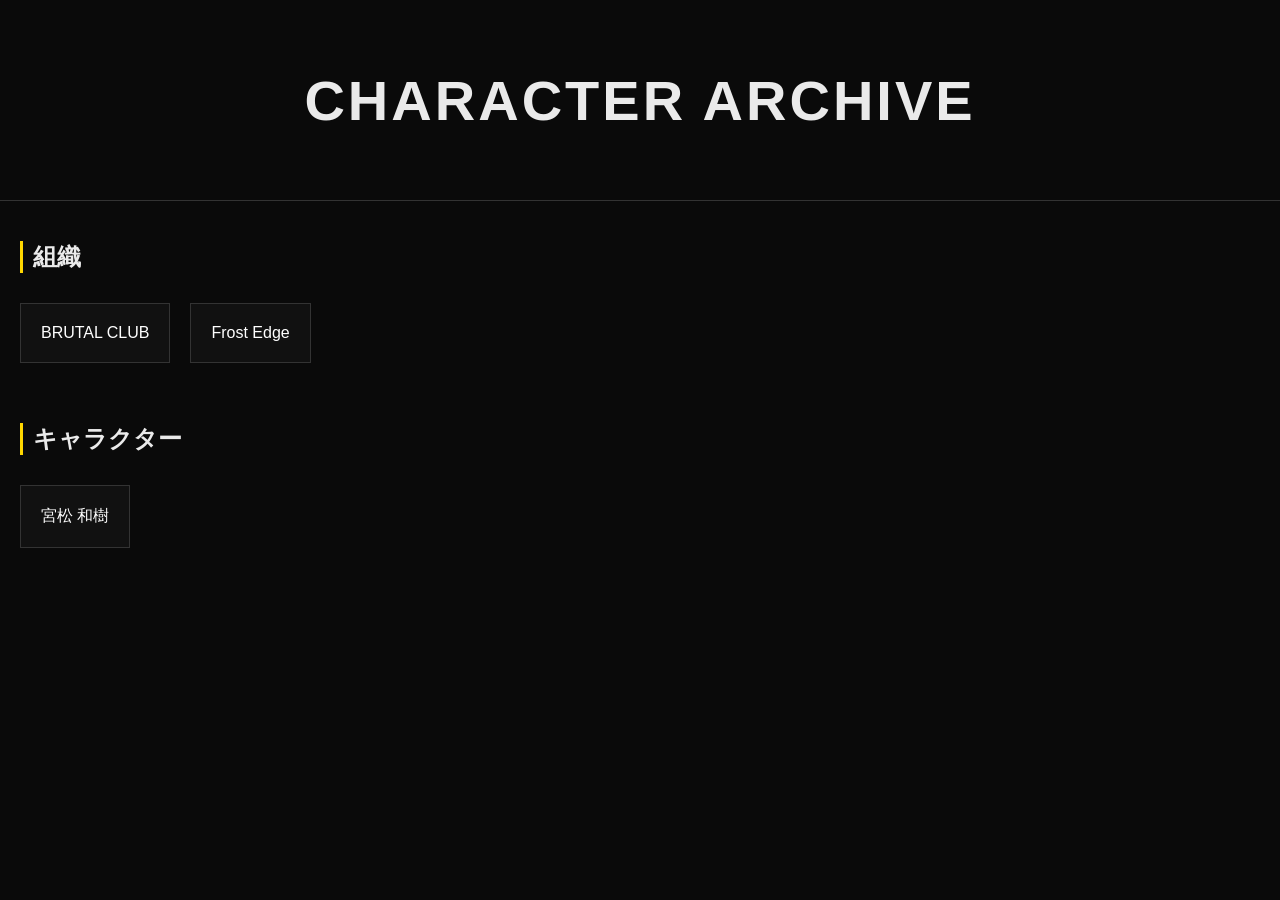
<file: index.html>
<!DOCTYPE html>
<html lang="ja">
<head>
<meta charset="UTF-8">
<title>CHARACTER ARCHIVE</title>
<link rel="stylesheet" href="css/style.css">
</head>

<body>

<header>
  <h1>CHARACTER ARCHIVE</h1>
</header>

<section>
  <h2>組織</h2>
  <div class="grid">
    <a href="organizations/brutal-club.html" class="card">BRUTAL CLUB</a>
    <a href="organizations/frost-edge.html" class="card">Frost Edge</a>
  </div>
</section>

<section>
  <h2>キャラクター</h2>
  <div class="grid">
    <a href="characters/kazuki.html" class="card">宮松 和樹</a>
  </div>
</section>

</body>
</html>
</file>
<file: css/style.css>
body {
  background: #0a0a0a;
  color: #eaeaea;
  font-family: "Helvetica", sans-serif;
  margin: 0;
}

header {
  text-align: center;
  padding: 30px;
  font-size: 28px;
  letter-spacing: 3px;
  border-bottom: 1px solid #333;
}

h2 {
  margin: 40px 20px 10px;
  border-left: 3px solid gold;
  padding-left: 10px;
}

.grid {
  display: flex;
  gap: 20px;
  padding: 20px;
}

.card {
  background: #111;
  border: 1px solid #333;
  padding: 20px;
  text-decoration: none;
  color: white;
  transition: 0.3s;
}

.card:hover {
  border: 1px solid gold;
  transform: scale(1.05);
}
.hero {
  height: 300px;
  background: linear-gradient(black, #111);
  display: flex;
  align-items: center;
  justify-content: center;
  font-size: 40px;
}

.about {
  padding: 20px;
  max-width: 800px;
}

.card img {
  width: 150px;
  display: block;
  margin-bottom: 10px;
}
</file>
